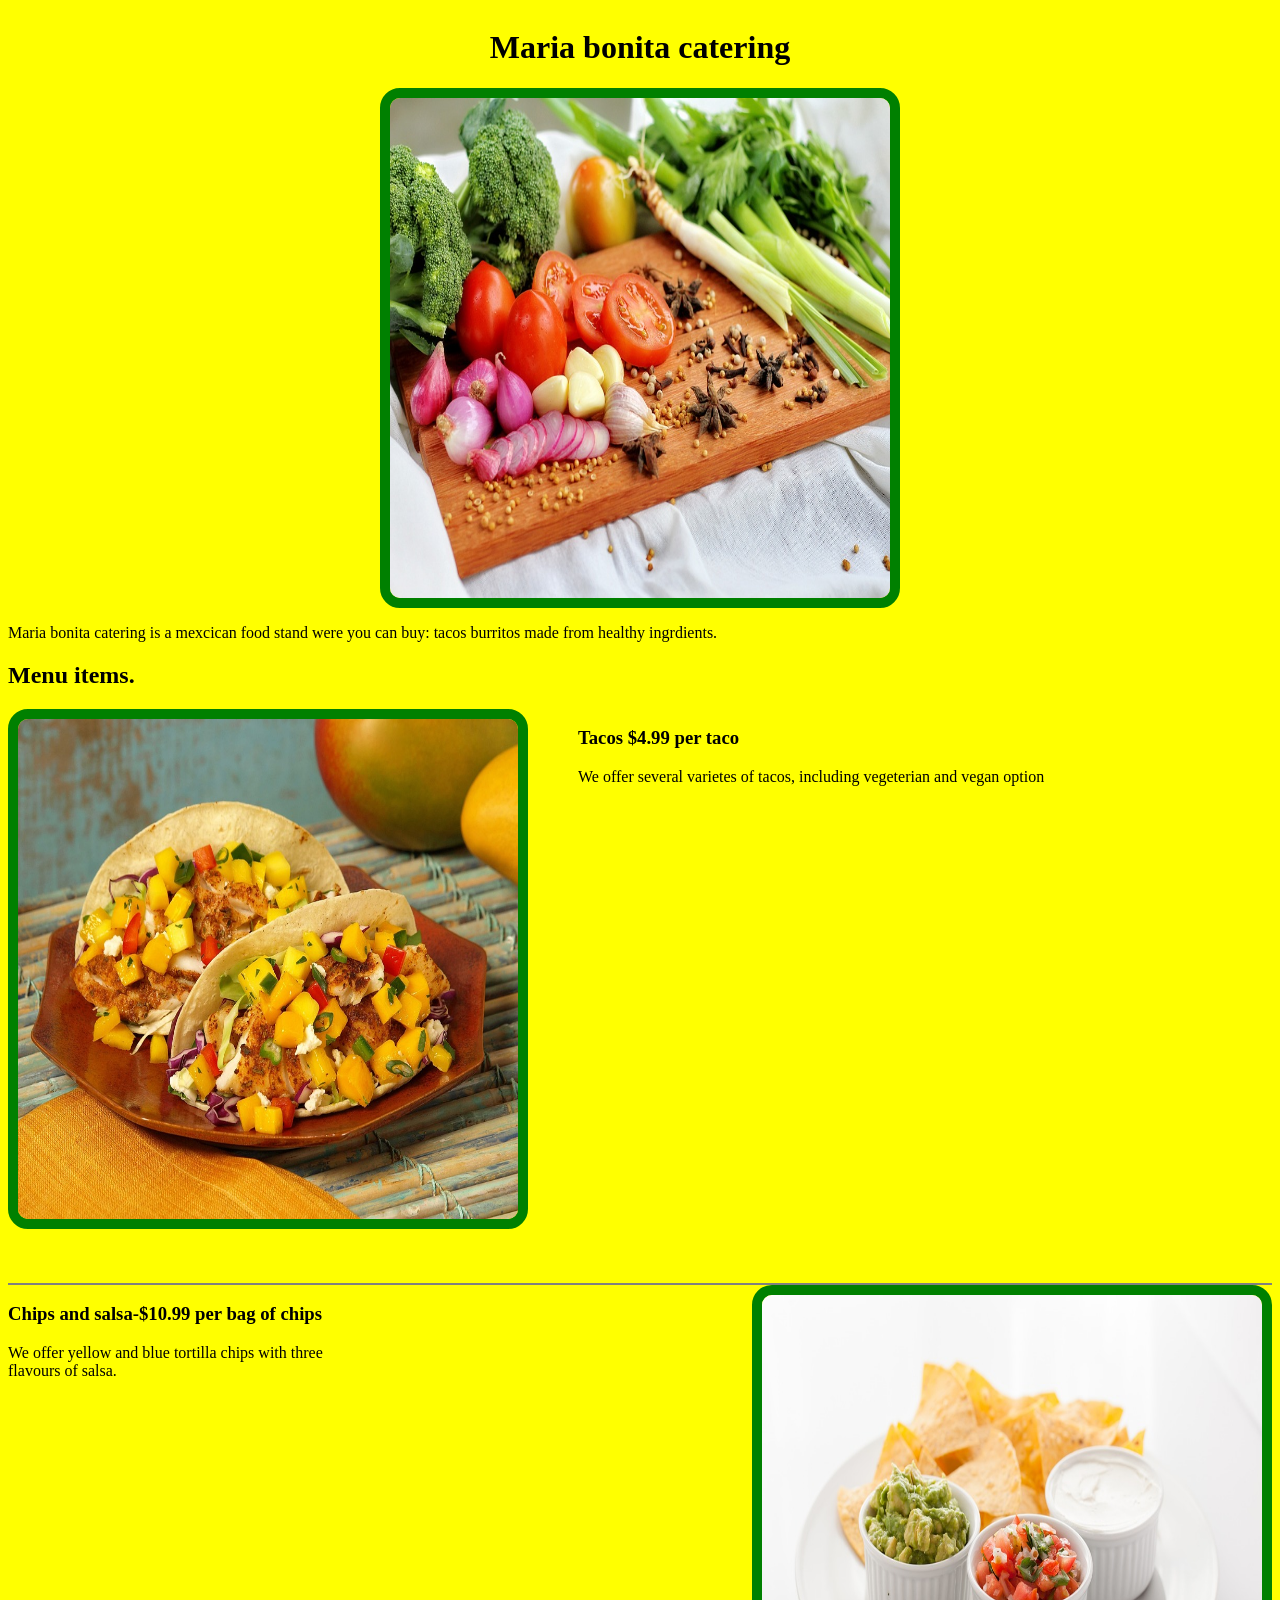
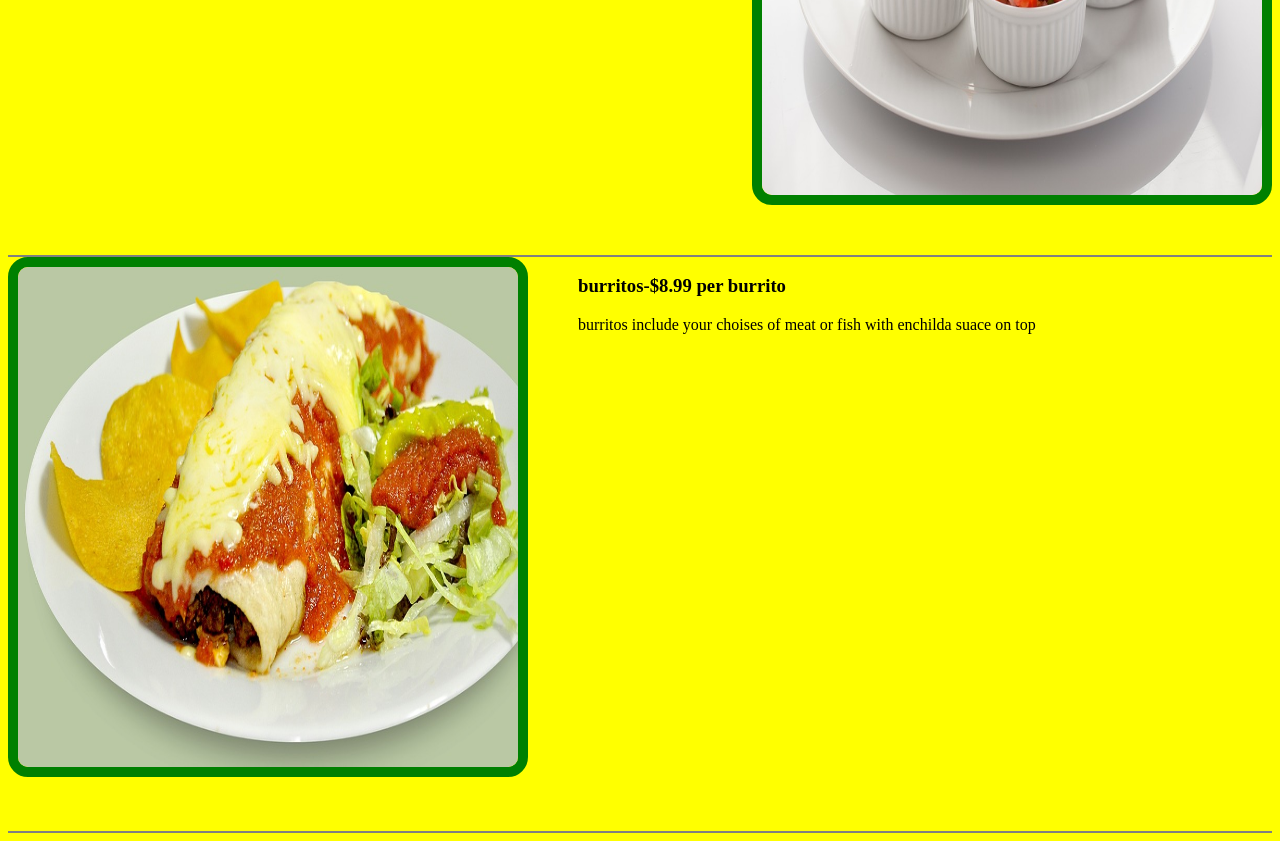
<file: Maria-Bonita-catering-main/maria bonita catering/index.html>
<!DOCTYPE html>
<html lang="en">

<head>
    <meta charset="UTF-8">
    <meta name="viewport" content="width=device-width, initial-scale=1.0">
    <title>Maria bonita catering</title>
    <link rel="stylesheet" href="style.css">

</head>



<body>
    <div class=" title-container">
        <h1>Maria bonita catering</h1>
        <img src="./images/food.jpg" alt="food">
    </div>

    <p>Maria bonita
        catering is a mexcican food stand were you can buy: tacos burritos made from healthy ingrdients.</p>

    <h2>Menu items.</h2>

    <div class="tacos">
        <div>
            <img src="./images/taco.jpg" alt="taco">
        </div>

         <div>
        <h3>Tacos $4.99 per taco </h3>
        <p>We offer several varietes of tacos, including vegeterian and vegan option</p>
 
    </div>
    </div>
 
    <div>
        <div class="chips">
          <div>
            <h3> Chips and salsa-$10.99 per bag of chips </h3>
            <p>We offer yellow and blue tortilla chips with three flavours of salsa.</p>
        
        </div>
        <img src="./images/chips.jpg" alt="chips">
    </div>

    <div class="burrito">
       <div>
        <img src="./images/burrito.jpg">
       </div>

        <div>
            <h3>burritos-$8.99 per burrito</h3>

           <p>burritos include your choises of meat or fish with enchilda suace on top </p>
        </div>
    </div>

</body>

</html>
</file>
<file: Maria-Bonita-catering-main/maria bonita catering/style.css>
body {
      background-color: yellow;
}

.title-container {
      display: flex;
      flex-direction: column;
      align-items: center;
}

.title-container img {
      height: 500px;
      width: 500px;
      border: 10px solid green;
      border-radius: 20px;
}

.tacos {
      display: flex;
      gap: 50px;
      border-bottom: 2px solid grey;
      padding-bottom: 50px;
}

.tacos img {
      height: 500px;
      width: 500px;
      border: 10px solid green;
      border-radius: 20px;
}

.chips {
      display: flex;
      gap: 400px;
      border-bottom: 2px solid gray;
      padding-bottom: 50px;
}

.chips img {
      height: 500px;
      width: 500px;
      border: 10px solid green;
      border-radius: 20px;
}
      .burrito {
            display: flex;
            gap: 50px;
            border-bottom: 2px solid grey;
            padding-bottom: 50px;
      }

      .burrito img {
            height: 500px;
            width: 500px;
            border: 10px solid green;
            border-radius: 20px;
      }
</file>
